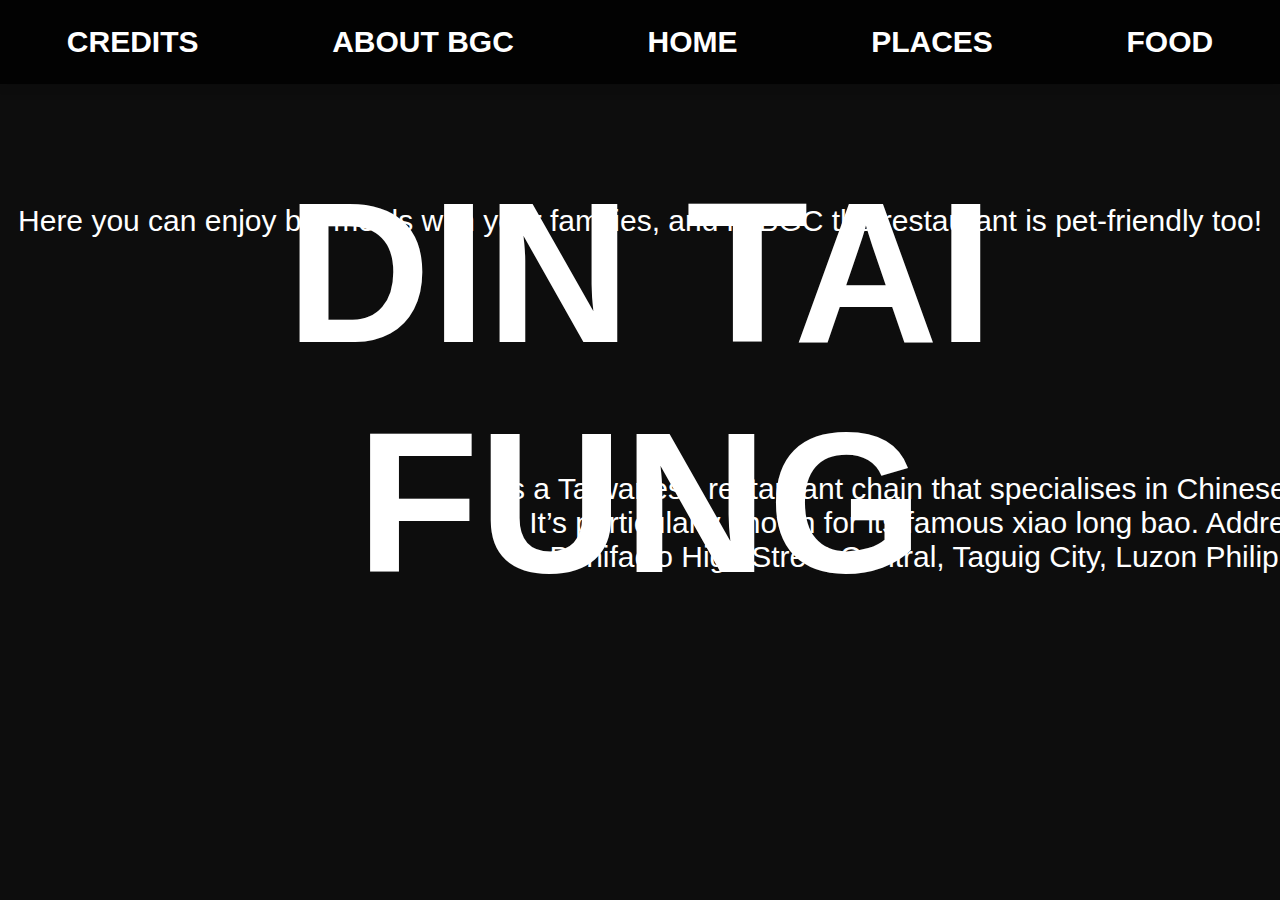
<file: dtf.html>
<!DOCTYPE html>
<html lang="en">
<head>
    <meta charset="UTF-8">
    <meta name="viewport" content="width=device-width, initial-scale=1.0">
    <title>BGC</title>
    <link rel="stylesheet" href="dtf.css">
    <link href="https://fonts.cdnfonts.com/css/donau-uppercase" rel="stylesheet">
</head>
<body>
    <header>
        <nav>
            <a href="creditssaq2.html">CREDITS</a>
            <a href="aboutsaq2.html">ABOUT BGC</a>
            <a href="index.html">HOME</a>
            <a href="placessaq2.html">PLACES</a>
            <a href="foodsaq2.html">FOOD</a>
        </nav>
    </header>
        <p class="uppe">Here you can enjoy big meals with your families, and in BGC the restaurant is pet-friendly too!</p>
        <h1>DIN TAI FUNG</h1>
        <p class="lower">is a Taiwanese restaurant chain that specialises in Chinese cuisine. It’s particularly known for its famous xiao long bao.  
            Address: C1 Bonifacio High Street Central, Taguig City, Luzon Philippines</p>
</body>
</html>
</file>
<file: dtf.css>
header{
    z-index:10;
}
nav{
    background-color: rgba(0, 0, 0, 0.8);
    text-align: center;
    height: 70px;
    display: flex;
    justify-content: space-around;
    align-items: center;
    max-width: 1920px;
    min-width: 320px;
    padding: 10px 0;
    box-shadow: 0 4px 8px rgba(0, 0, 0, 0.1);
}
html, body{
    width: 100%;
    height: 100%;
}
body {
    margin: 0;
    width: 100%;
    height:100%;
    overflow: hidden;
    background: hsla(0,0%,5%,1);
    font-family: 'Arial', sans-serif;
    background-image: url('https://raw.githubusercontent.com/ryce-bot/SAQ2.github.io/refs/heads/main/DTF-2.png');
    background-repeat: no-repeat;
    background-size: 100%;
}
body h1{
    width: 100%;
    height: 100%;
    font-size: 150px;
    font-family: 'Donau Uppercase', sans-serif;
    justify-content: center;
    text-align: center;
    display: flex;
    align-items: center;
    color:white;
    margin-top: -100px;
}
nav a {
    text-decoration: none;
    color: white;
    font-weight: bold;
    font-size: 20px;
    font-family: sans-serif;
}header{
    z-index:10;
}
nav{
    background-color: rgba(0, 0, 0, 0.8);
    text-align: center;
    height: 70px;
    display: flex;
    justify-content: space-around;
    align-items: center;
    max-width: 1920px;
    min-width: 320px;
    padding: 10px 0;
    box-shadow: 0 4px 8px rgba(0, 0, 0, 0.1);
}
html, body{
    width: 100%;
    height: 100%;
}
body {
    margin: 0;
    width: 100%;
    height:100%;
    overflow: hidden;
    background: hsla(0,0%,5%,1);
    font-family: 'Arial', sans-serif;
    background-image: url('https://raw.githubusercontent.com/ryce-bot/SAQ2.github.io/refs/heads/main/DTF-2.png');
    background-repeat: no-repeat;
    background-size: 100%;
}
body h1{
    width: 100%;
    height: 100%;
    font-size: 150px;
    font-family: 'Donau Uppercase', sans-serif;
    justify-content: center;
    text-align: center;
    display: flex;
    align-items: center;
    color:white;
    margin-top: -100px;
}
nav a {
    text-decoration: none;
    color: white;
    font-weight: bold;
    font-size: 20px;
    font-family: sans-serif;
}

@media (max-width: 820px) {
    body{
        background-image: url(https://raw.githubusercontent.com/ryce-bot/SAQ2.github.io/refs/heads/main/dtf_ipad-2.png);
        background-size: cover;
    }
    nav {
        flex-direction: row;
        height: 50px;
        padding: 20px 0;
    }
    nav a {
        margin: 5px 0;
        font-size: 20px;
    }
    body h1{
        font-size:200px;
        margin-top: -400px;

    }
    .lower{
        font-size:40px;
        margin-top: -600px;
        margin-left: -100px;
        width: 600px;
        color:white;
        text-align:center;
        font-family: 'Arial', sans-serif;
    }
    .uppe{
        font-size:40px;
        margin-top: 150px;
        color:white;
        text-align:center;
        font-family: 'Arial', sans-serif;
    }

}
@media (max-width: 1920px) {
    body{
        background-image: url('https://raw.githubusercontent.com/ryce-bot/SAQ2.github.io/refs/heads/main/DTF-2.png');
        background-size: cover;
    }
    nav {
        flex-direction: row;
        height: auto;
        padding: 20px 0;
    }
    nav a {
        margin: 5px 0;
        font-size: 30px;
    }
    body h1{
        font-size:200px;
        margin-top: -330px;
    }
    .uppe{
        font-size:30px;
        margin-top: 120px;
        color:white;
        text-align:center;
        font-family: 'Arial', sans-serif;
    }
    .lower{
        font-size:30px;
        margin-top: -500px;
        margin-left: 500px;
        width: 900px;
        color:white;
        text-align:center;
        font-family: 'Arial', sans-serif;
    
    }
    
}

@media (max-width: 375px) {
    body{
        background-image: url(https://raw.githubusercontent.com/ryce-bot/SAQ2.github.io/refs/heads/main/def_phone.png);
        background-size: cover;
    }
    nav{
        height:20px;
        background-color: black;
    }
    nav a {
        font-size: 10px;
    }
    body h1{
        font-size:90px;
    }
}



@media (max-width: 820px) {
    body{
        background-image: url(https://raw.githubusercontent.com/ryce-bot/SAQ2.github.io/refs/heads/main/dtf_ipad-2.png);
        background-size: cover;
    }
    nav {
        flex-direction: row;
        height: 50px;
        padding: 20px 0;
    }
    nav a {
        margin: 5px 0;
        font-size: 20px;
    }
    body h1{
        font-size:200px;
        margin-top: -400px;

    }
    .lower{
        font-size:40px;
        margin-top: -600px;
        margin-left: 100px;
        width: 600px;
        color:white;
        text-align:center;
        font-family: 'Arial', sans-serif;
    }
    .uppe{
        font-size:40px;
        margin-top: 150px;
        color:white;
        text-align:center;
        font-family: 'Arial', sans-serif;
    }

}
</file>
